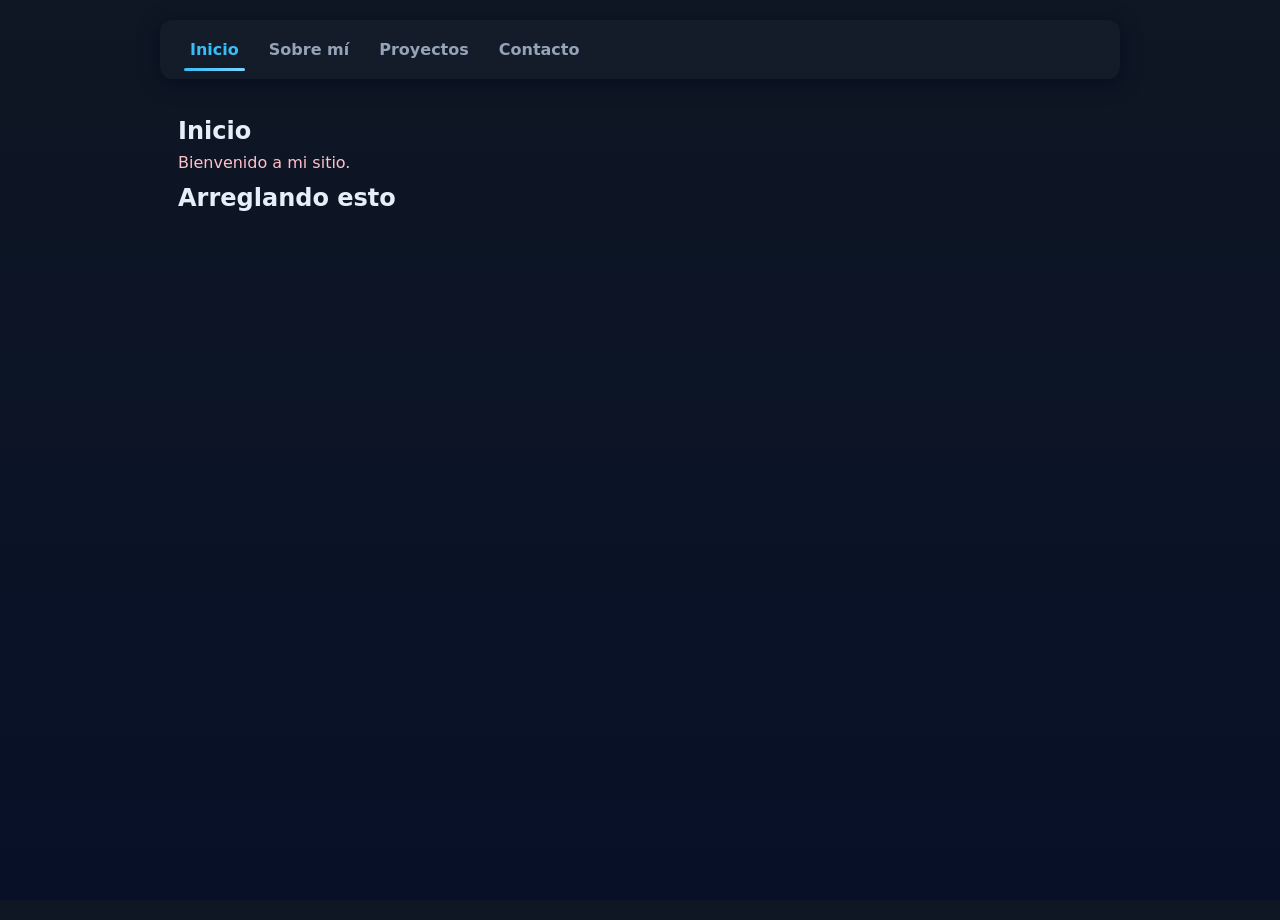
<file: index.html>
<!DOCTYPE html>
<html lang="en">
<head>
    <meta charset="UTF-8">
    <meta name="viewport" content="width=device-width, initial-scale=1.0">
    <link rel="stylesheet" href="/styles/style.css">
    <title>Portafolio Kevin</title>

</head>
<body>
    <header>
        <nav class="nav">
            <ul class="nav__list">
                <li class="nav__item"><a href="/index.html" class="nav__link active">Inicio</a></li>
                <li class="nav__item"><a href="/about.html" class="nav__link">Sobre mí</a></li>
                <li class="nav__item"><a href="/projects.html" class="nav__link">Proyectos</a></li>
                <li class="nav__item"><a href="/contact.html" class="nav__link">Contacto</a></li>
            </ul>
            <span class="nav__indicator"></span>
        </nav>
    </header>

    <main class="main">
        <section id="home" class="panel active"> 
            <h1>Inicio</h1>
            <p>Bienvenido a mi sitio.</p>
        </section>
        <section class="index">
            <h1>Arreglando esto</h1>
        </section>
    </main>
<script src="/script/script.js"></script>
</body>
</html>
</file>
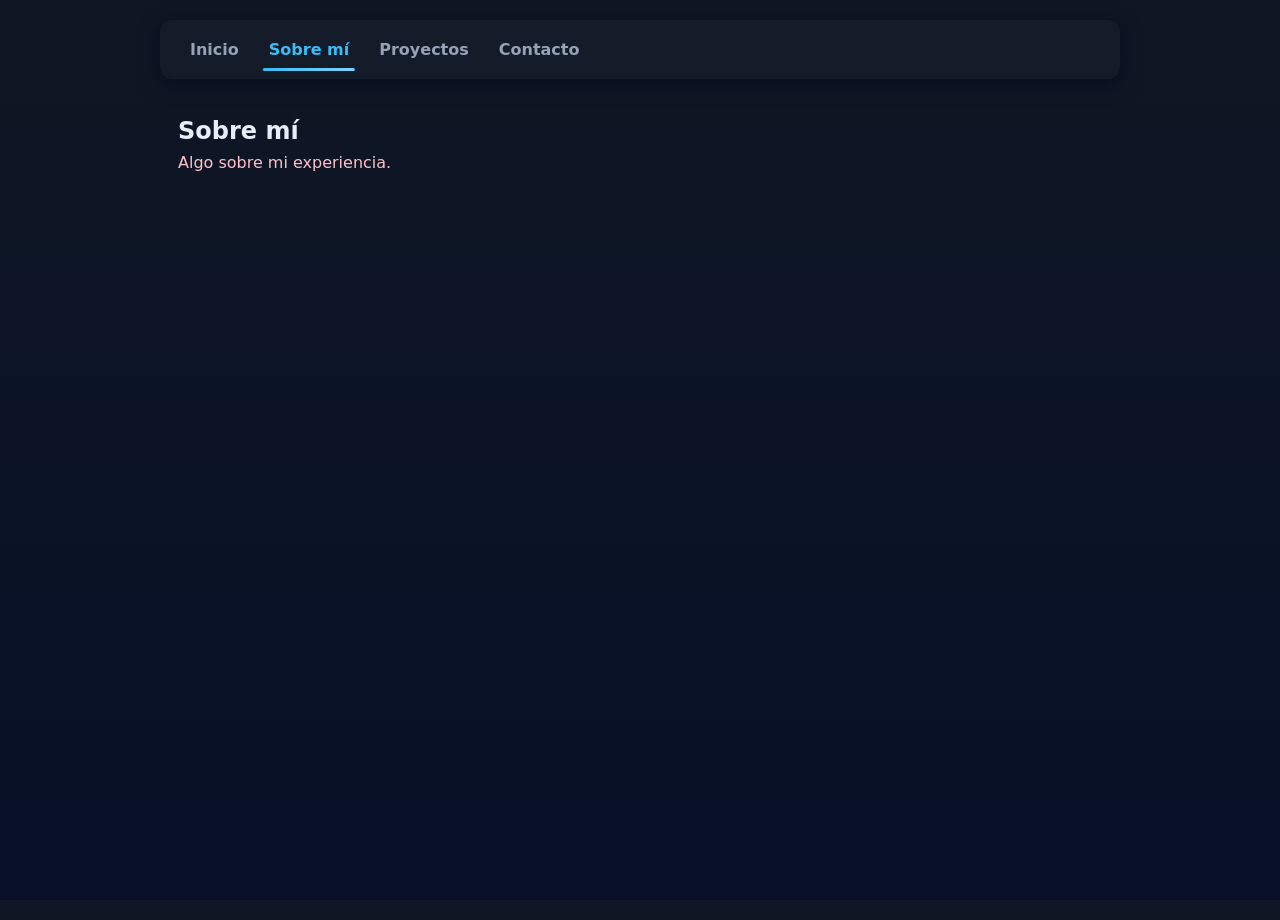
<file: about.html>
<!DOCTYPE html>
<html lang="en">
<head>
    <meta charset="UTF-8">
    <meta name="viewport" content="width=device-width, initial-scale=1.0">
    <link rel="stylesheet" href="/styles/style.css">
    <title>Portafolio Kevin</title>

</head>
<body>
    <header>
        <nav class="nav">
            <ul class="nav__list">
                <li class="nav__item"><a href="/index.html" class="nav__link">Inicio</a></li>
                <li class="nav__item"><a href="/about.html" class="nav__link active">Sobre mí</a></li>
                <li class="nav__item"><a href="/projects.html" class="nav__link">Proyectos</a></li>
                <li class="nav__item"><a href="/contact.html" class="nav__link">Contacto</a></li>
            </ul>
            <span class="nav__indicator"></span>
        </nav>
    </header>

    <main class="main">
        <section id="about" class="panel active"> 
            <h1>Sobre mí</h1>
            <p>Algo sobre mi experiencia.</p>
        </section>
    </main>
<script src="/script/script.js"></script>
</body>
</html>
</file>
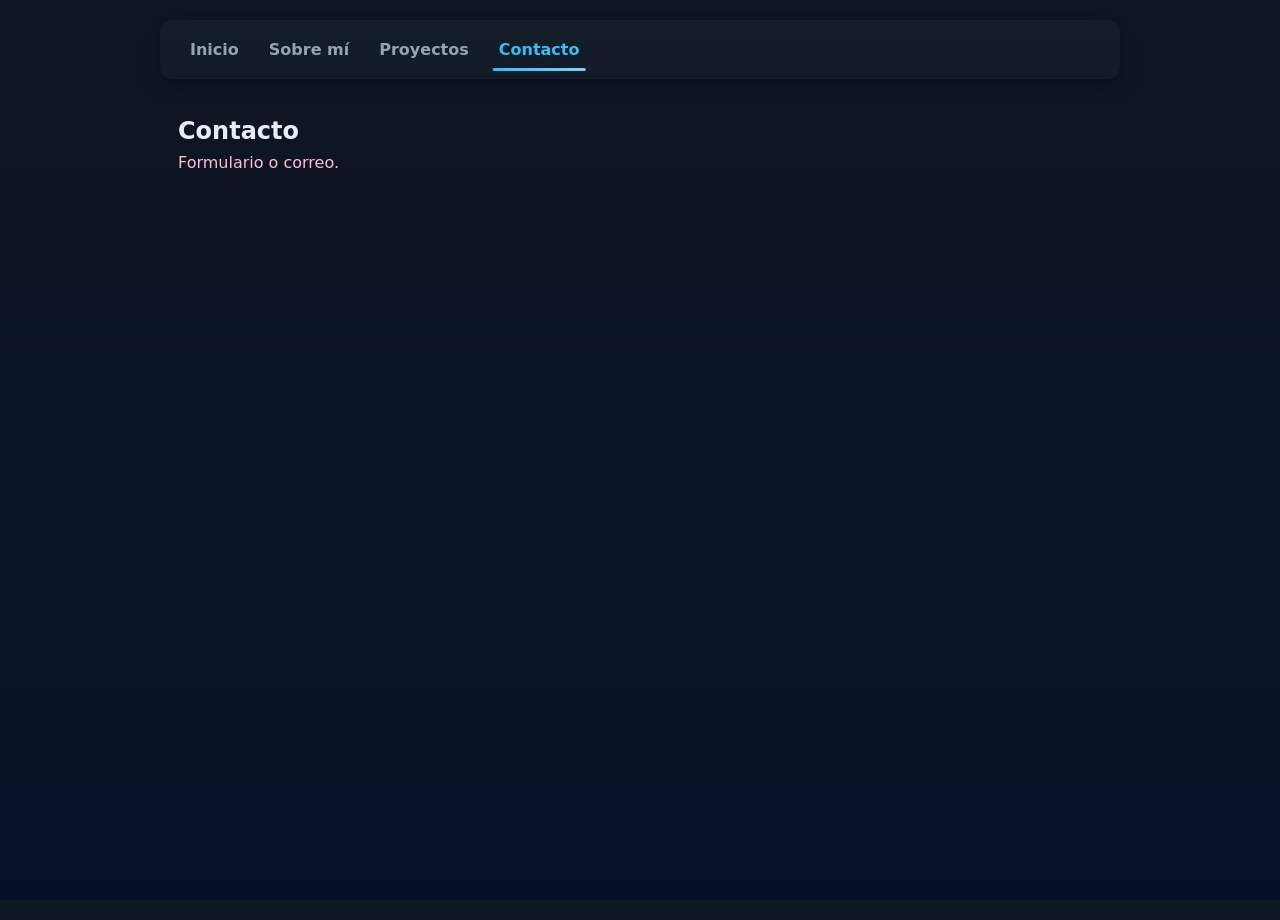
<file: contact.html>
<!DOCTYPE html>
<html lang="en">
<head>
    <meta charset="UTF-8">
    <meta name="viewport" content="width=device-width, initial-scale=1.0">
    <link rel="stylesheet" href="/styles/style.css">
    <title>Portafolio Kevin</title>

</head>
<body>
    <header>
        <nav class="nav">
            <ul class="nav__list">
                <li class="nav__item"><a href="/index.html" class="nav__link">Inicio</a></li>
                <li class="nav__item"><a href="/about.html" class="nav__link">Sobre mí</a></li>
                <li class="nav__item"><a href="/projects.html" class="nav__link">Proyectos</a></li>
                <li class="nav__item"><a href="/contact.html" class="nav__link active">Contacto</a></li>
            </ul>
            <span class="nav__indicator"></span>
        </nav>
    </header>

    <main class="main">
        <section id="contact " class="panel active"> 
            <h1>Contacto</h1>
            <p>Formulario o correo.</p>
        </section>
    </main>
<script src="/script/script.js"></script>
</body>
</html>
</file>
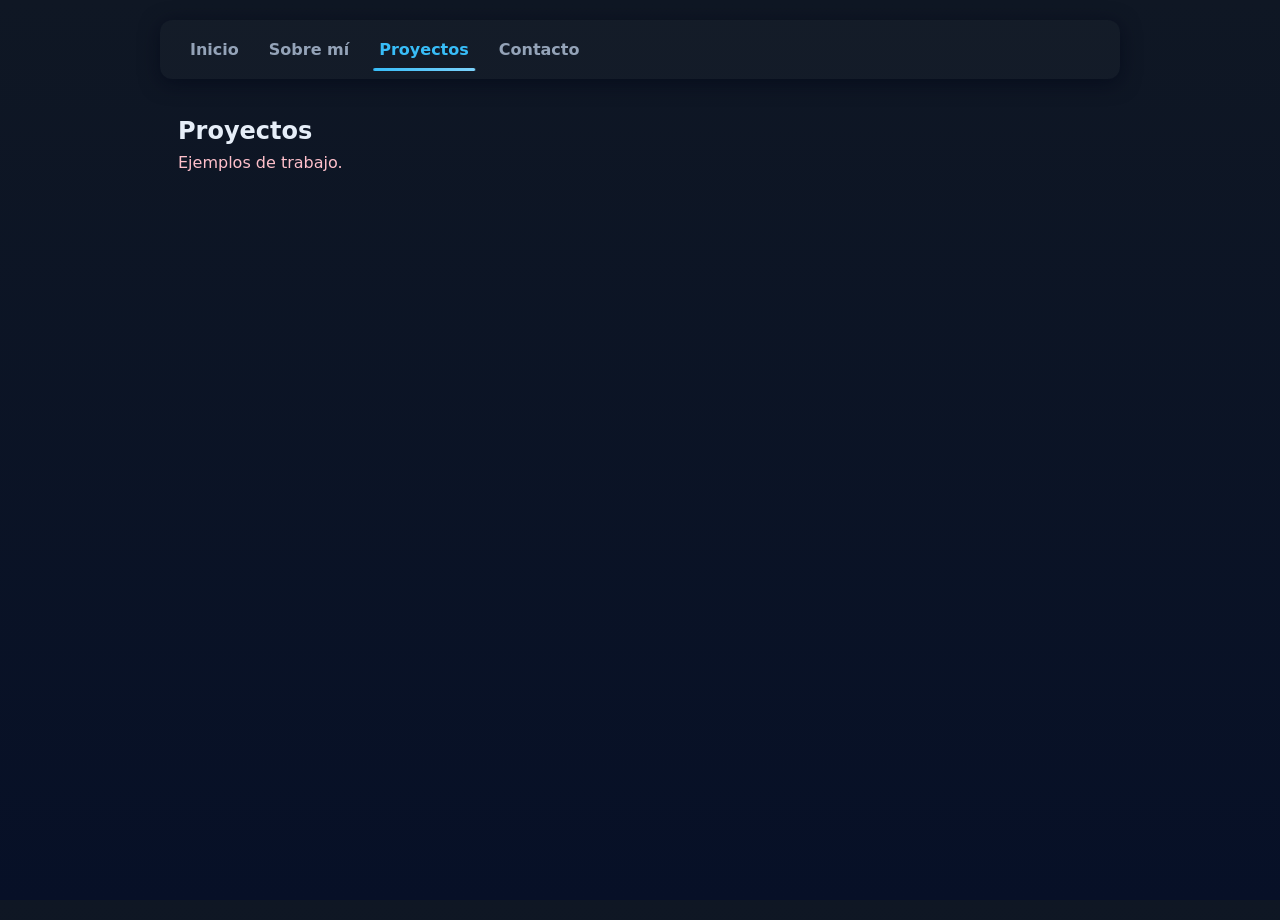
<file: projects.html>
<!DOCTYPE html>
<html lang="en">
<head>
    <meta charset="UTF-8">
    <meta name="viewport" content="width=device-width, initial-scale=1.0">
    <link rel="stylesheet" href="/styles/style.css">
    <title>Portafolio Kevin</title>

</head>
<body>
    <header>
        <nav class="nav">
            <ul class="nav__list">
                <li class="nav__item"><a href="/index.html" class="nav__link">Inicio</a></li>
                <li class="nav__item"><a href="/about.html" class="nav__link">Sobre mí</a></li>
                <li class="nav__item"><a href="/projects.html" class="nav__link active">Proyectos</a></li>
                <li class="nav__item"><a href="/contact.html" class="nav__link">Contacto</a></li>
            </ul>
            <span class="nav__indicator"></span>
        </nav>
    </header>

    <main class="main">
        <section id="projects" class="panel active"> 
            <h1>Proyectos</h1>
            <p>Ejemplos de trabajo.</p>
        </section>
    </main>
<script src="/script/script.js"></script>
</body>
</html>
</file>
<file: styles/style.css>
:root {
  --bg: #0f1724;
  --card: #0b1220;
  --accent: #38bdf8;
  --muted: #94a3b8;
}
* {
  box-sizing: border-box;
}
html,
body {
  height: 100%;
}
body {
  margin: 0;
  font-family:
    Inter,
    system-ui,
    -apple-system,
    "Segoe UI",
    Roboto,
    "Helvetica Neue",
    Arial;
  background: linear-gradient(180deg, var(--bg), #071027);
  color: #e6eef8;
  -webkit-font-smoothing: antialiased;
}

/* NAVBAR */
.nav {
  position: relative;
  max-width: 960px;
  margin: 20px auto;
  padding: 12px 16px;
  background: rgba(255, 255, 255, 0.02);
  border-radius: 12px;
  box-shadow: 0 4px 20px rgba(2, 6, 23, 0.6);
}
.nav__list {
  display: flex;
  gap: 18px;
  list-style: none;
  margin: 0;
  padding: 0 8px;
  position: relative;
}
.nav__item {
  position: relative;
}
.nav__link {
  display: inline-block;
  padding: 8px 6px;
  color: var(--muted);
  text-decoration: none;
  font-weight: 600;
  transition: color 0.25s ease;
}
.nav__link:hover {
  color: var(--accent);
}
.nav__link.active {
  color: var(--accent);
}

.nav__indicator {
  position: absolute;
  height: 3px;
  background: linear-gradient(90deg, var(--accent), #7dd3fc);
  bottom: 8px;
  left: 0;
  width: 40px;
  border-radius: 3px;
  transition:
    transform 0.32s cubic-bezier(0.2, 0.9, 0.2, 1),
    width 0.28s cubic-bezier(0.2, 0.9, 0.2, 1);
  will-change: transform, width;
}

/* MAIN PANELS */
.main {
  max-width: 960px;
  margin: 18px auto;
  padding: 18px;
}
.panel {
  display: none;
  opacity: 0;
  transform: translateY(8px);
  transition:
    opacity 0.36s ease,
    transform 0.36s ease;
}
.panel.active {
  display: block;
  opacity: 1;
  transform: translateY(0);
}


/* small visual polish */
h1 {
  margin: 0 0 8px 0;
}
p {
  margin: 0 0 12px 0;
  color: pink;
}

@media (max-width: 560px) {
  .nav__list {
    gap: 10px;
    padding: 0;
  }
  .nav {
    margin: 12px;
  }
}

/* Keyboard focus */
.nav__link:focus {
  outline: 2px solid rgba(56, 189, 248, 0.18);
  outline-offset: 4px;
}
</file>
